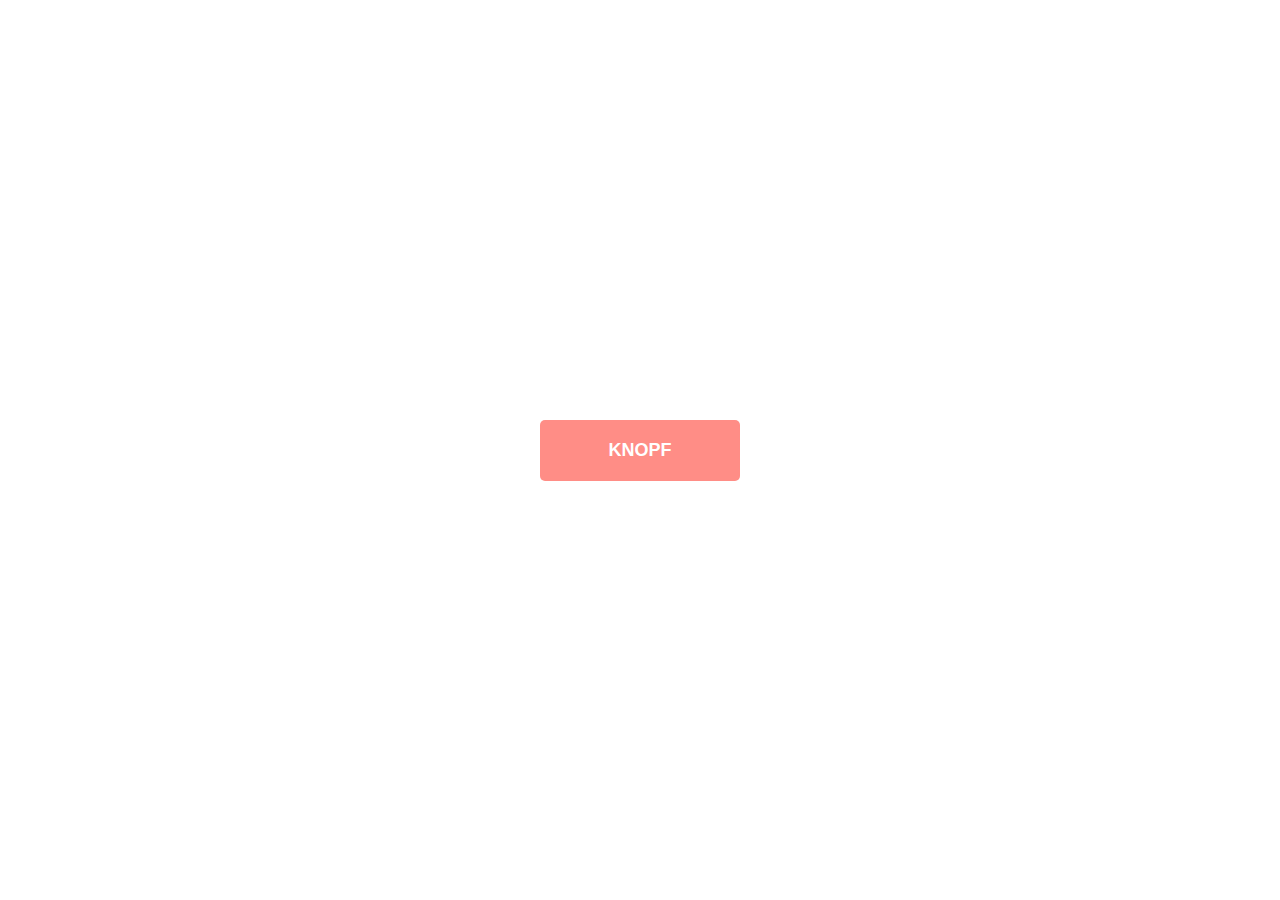
<file: index.html>
<!DOCTYPE html>
<html lang="en" dir="ltr">

<head>
    <meta charset="utf-8">
    <title>Gehe auf den Knopf</title>
    <link rel="stylesheet" href="main.css">
</head>

<body style="background-color:rgb(255, 255, 255);">

    <a href="main.html" class="btn">knopf</a>


</body>

</html>
</file>
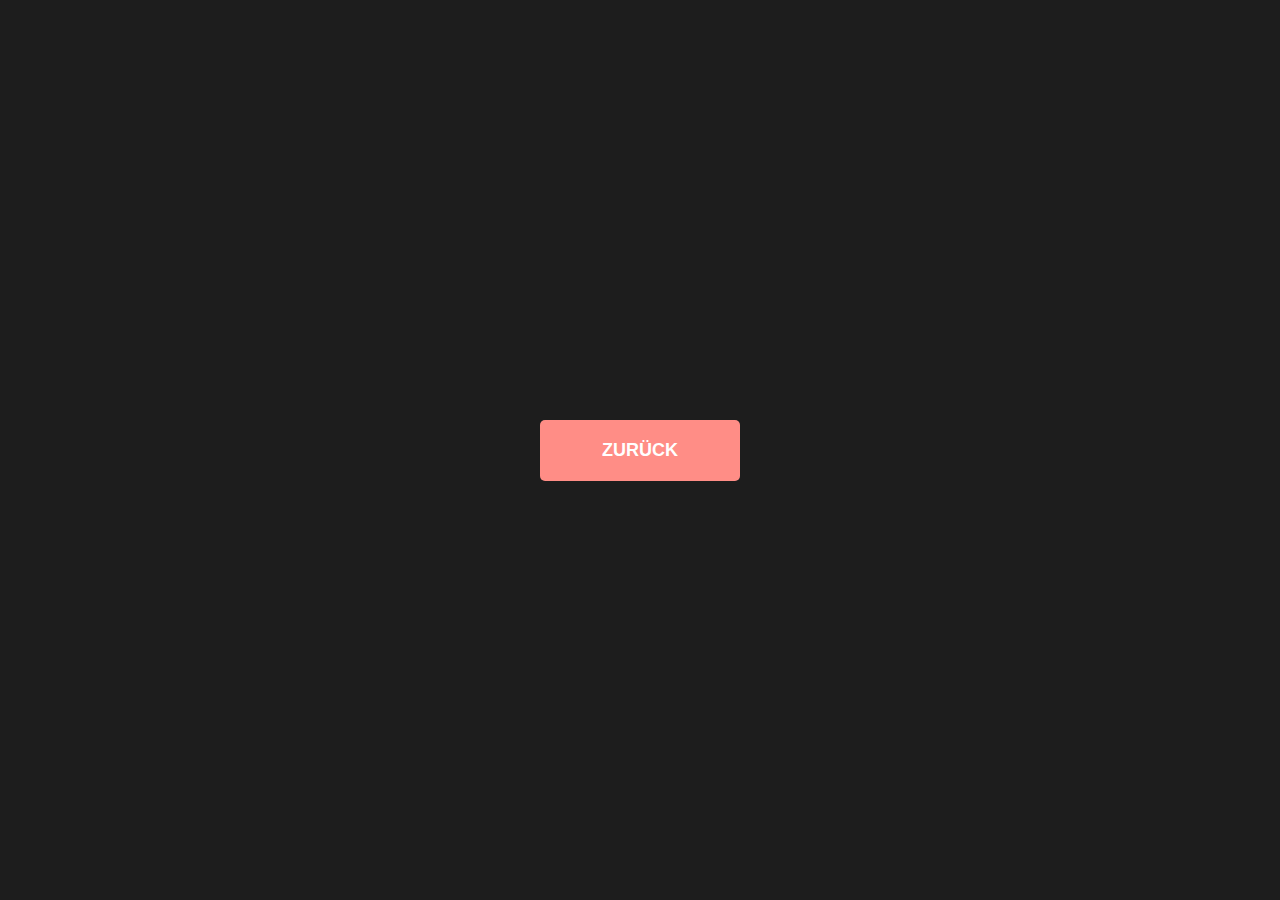
<file: main.html>
<!DOCTYPE html>
<html lang="en" dir="ltr">

<head>
    <meta charset="utf-8">
    <title>Gehe auf den Knopf</title>
    <link rel="stylesheet" href="main.css">
</head>

<body style="background-color:rgb(29, 29, 29);">

    <a href="index.html" class="btn">zurück</a>


</body>

</html>
</file>
<file: main.css>
body {
    margin: 0;
    padding: 0;
    height: 100vh;
    justify-content: center;
    align-items: center;
    display: flex;
}


/*button css */

.btn {
    font-family: "Roboto", sans-serif;
    font-size: 18px;
    font-weight: bold;
    background: #FF8D86;
    width: 160px;
    padding: 20px;
    text-align: center;
    text-decoration: none;
    text-transform: uppercase;
    color: rgb(255, 255, 255);
    border-radius: 5px;
    cursor: pointer;
    box-shadow: 0 0 10p rgb(0, 0, 0.2);
    -webkit-transition-duration: 0.3s;
    transition-duration: 0.3s;
    -webkit-transition-property: box-shadow, transform;
    transition-property: box-shadow, transform;
}

.btn:hover,
.btn:focus,
.btn:active {
    box-shadow: 0 0 20px rgb(0, 0, 0.5);
    -webkit-transform: scale(1.1);
    transform: scale(1.1);
}
</file>
